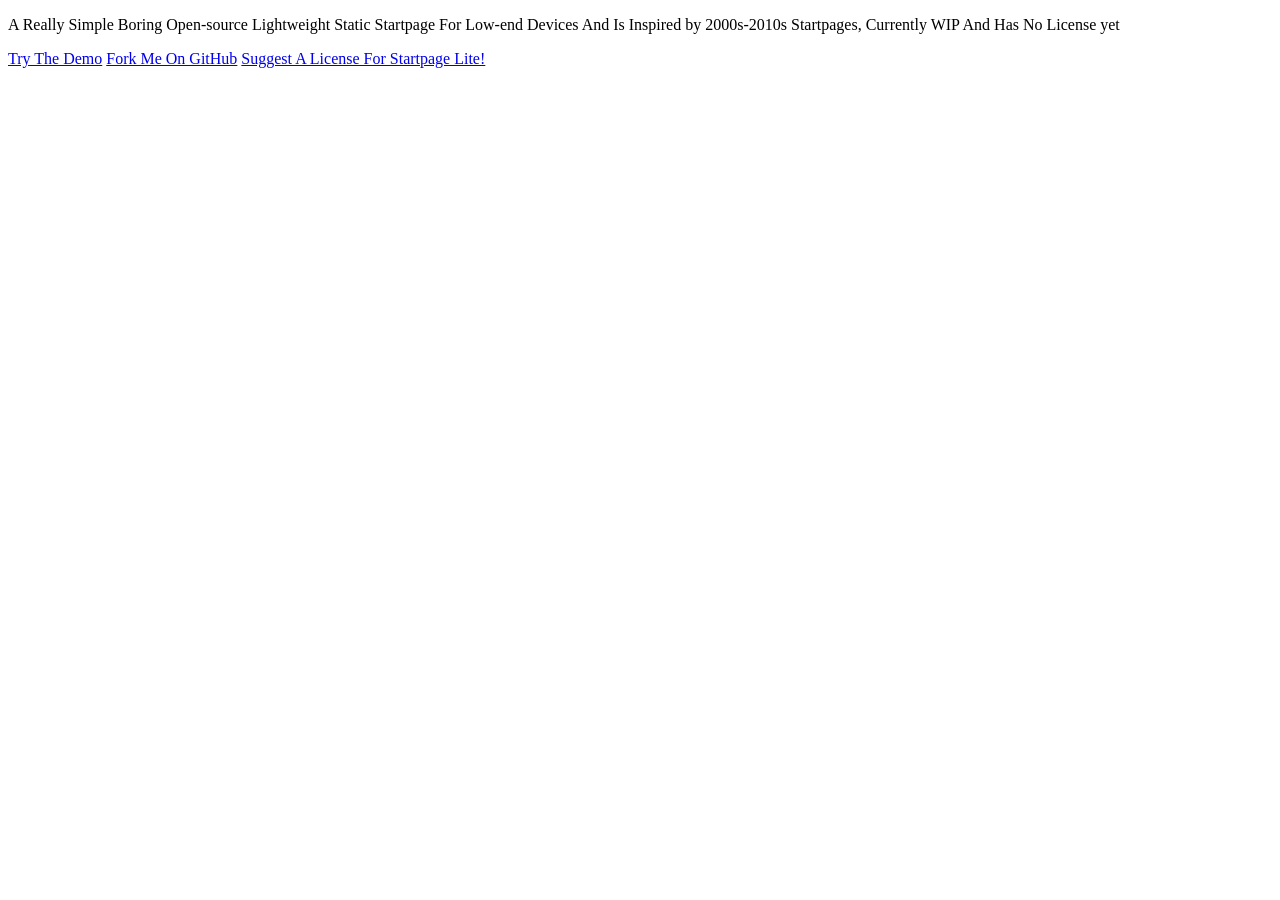
<file: index.html>
<!DOCTYPE html>
<html lang=en>
<head>
    <meta charset="UTF-8">
    <meta name="viewport" content="width=device-width, initial-scale=1.0">
    <title>Startpage Lite</title>
    <link rel="icon" type="image/x-icon" href="https://ikkqqstudio.github.io/Startpage-lite/favicon.ico">
    <!--
Source - https://stackoverflow.com/a/4587917
Posted by Michael Irigoyen, modified by community. See post 'Timeline' for change history
Retrieved 2026-04-09, License - CC BY-SA 3.0
-->
    <link rel="apple-touch-icon" href="https://ikkqqstudio.github.io/Startpage-lite/App.png"/>
</head>
<body>
    <p>A Really Simple Boring Open-source Lightweight Static Startpage For Low-end Devices And Is Inspired by 2000s-2010s Startpages, Currently WIP And Has No License yet</p>
    <a href="https://ikkqqstudio.github.io/Startpage-lite/Demo/">Try The Demo</a>
    <a href="https://github.com/ikkqqstudio/Startpage-lite/">Fork Me On GitHub</a>
    <a href="https://github.com/ikkqqstudio/Startpage-lite/discussions/1">Suggest A License For Startpage Lite!</a>
</body>
</html>
</file>
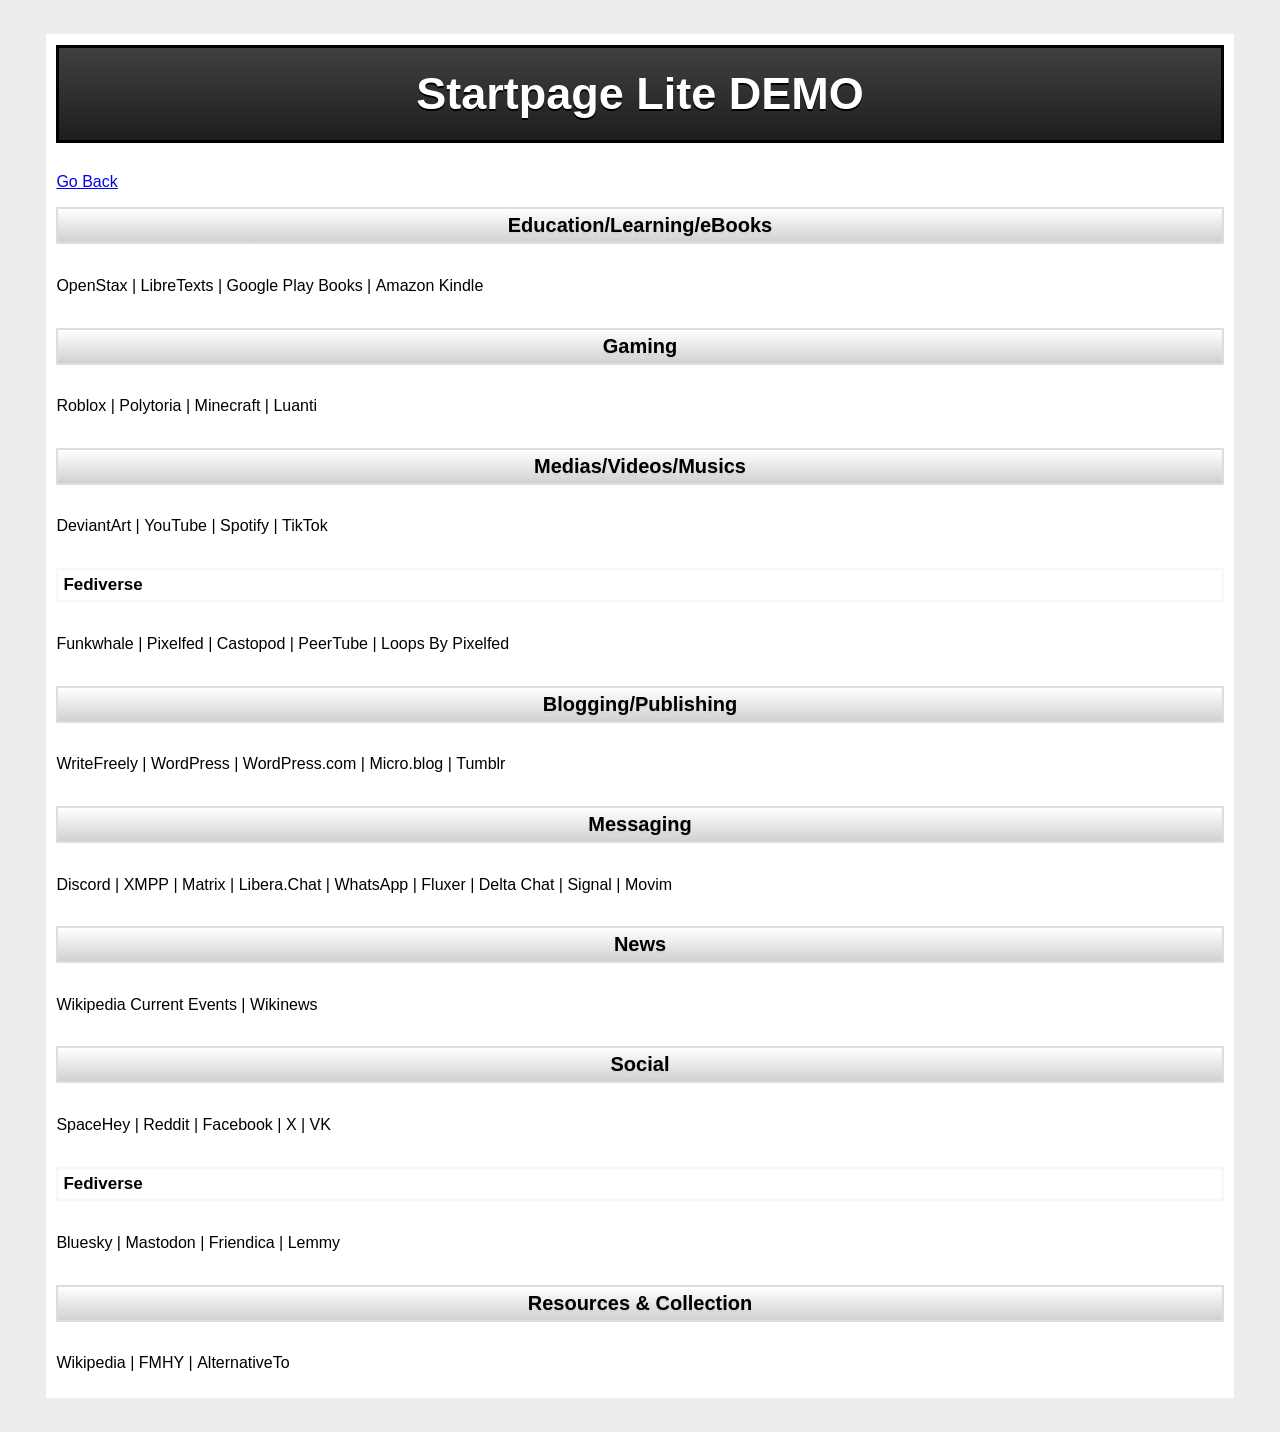
<file: Demo/index.html>
<!DOCTYPE html>
<html lang=en>
<head>
    <meta charset="UTF-8">
    <meta name="viewport" content="width=device-width, initial-scale=1.0">
    <title>Startpage Lite Demo</title>
    <link rel="stylesheet" href="https://ikkqqstudio.github.io/Startpage-lite/Demo/style.css">
    <link rel="icon" type="image/x-icon" href="https://ikkqqstudio.github.io/Startpage-lite/favicon.ico">
    <!--
Source - https://stackoverflow.com/a/4587917
Posted by Michael Irigoyen, modified by community. See post 'Timeline' for change history
Retrieved 2026-04-09, License - CC BY-SA 3.0
-->
    <link rel="apple-touch-icon" href="https://ikkqqstudio.github.io/Startpage-lite/App.png"/>
</head>
<body>
    <div class="Container">
    <h1>Startpage Lite DEMO</h1>
    <a href="https://ikkqqstudio.github.io/Startpage-lite/"><p>Go Back</p></a>
    <h2>Education/Learning/eBooks</h2>
    <div class="Category">
    <a href="https://openstax.org/"><p>OpenStax</p></a> |
    <a href="https://libretexts.org/"><p>LibreTexts</p></a> |
    <a href="https://play.google.com/store/books"><p>Google Play Books</p></a> |
    <a href="https://read.amazon.com/"><p>Amazon Kindle</p></a>
    </div>
    <h2>Gaming</h2>
    <div class="Category">
    <a href="https://www.roblox.com"><p>Roblox</p></a> |
    <a href="http://polytoria.com/"><p>Polytoria</p></a> |
    <a href="https://minecraft.net/"><p>Minecraft</p></a> |
    <a href="https://www.luanti.org/"><p>Luanti</p></a> 
    </div>
    <h2>Medias/Videos/Musics</h2>
    <div class="Category">
    <a href="https://www.deviantart.com"><p>DeviantArt</p></a> |
    <a href="https://www.youtube.com"><p>YouTube</p></a> |
    <a href="https://open.spotify.com/"><p>Spotify</p></a> |
    <a href="https://www.tiktok.com/"><p>TikTok</p></a>
    <h3>Fediverse</h3>
    <a href="https://funkwhale.audio/"><p>Funkwhale</p></a> |
    <a href="https://pixelfed.org/"><p>Pixelfed</p></a> |
    <a href="https://castopod.org/"><p>Castopod</p></a> |
    <a href="https://joinpeertube.org/"><p>PeerTube</p></a> |
    <a href="https://joinloops.org/"><p>Loops By Pixelfed</p></a>
    </div>
    <h2>Blogging/Publishing</h2>
    <div class="Category">
    <a href="https://writefreely.org/"><p>WriteFreely</p></a> |
    <a href="https://wordpress.org"><p>WordPress</p></a> |
    <a href="https://wordpress.com"><p>WordPress.com</p></a> |
    <a href="https://micro.blog/"><p>Micro.blog</p></a> |
    <a href="https://www.tumblr.com/"><p>Tumblr</p></a>
    </div>
    <h2>Messaging</h2>
    <div class="Category">
    <a href="https://www.discord.com"><p>Discord</p></a> |
    <a href="https://xmpp.org/"><p>XMPP</p></a> |
    <a href="https://matrix.org/"><p>Matrix</p></a> |
    <a href="https://libera.chat/"><p>Libera.Chat</p></a> |
    <a href="https://whatsapp.com/"><p>WhatsApp</p></a> |
    <a href="https://fluxer.app/"><p>Fluxer</p></a> |
    <a href="https://delta.chat/"><p>Delta Chat</p></a> |
    <a href="https://signal.org/"><p>Signal</p></a> |
    <a href="https://mov.im/"><p>Movim</p></a>
    </div>
    <h2>News</h2>
    <div class="Category">
    <a href="https://en.wikipedia.org/wiki/Portal:Current_events"><p>Wikipedia Current Events</p></a> |
    <a href="https://en.wikinews.org/"><p>Wikinews</p></a>
    </div>
    <h2>Social</h2>
    <div class="Category">
    <a href="https://spacehey.com"><p>SpaceHey</p></a> |
    <a href="https://www.reddit.com/"><p>Reddit</p></a> |
    <a href="https://www.facebook.com/"><p>Facebook</p></a> |
    <a href="https://x.com/"><p>X</p></a> |
    <a href="https://vk.com/"><p>VK</p></a>
    </div>
    <h3>Fediverse</h3>
    <div class="Category">
    <a href="https://bsky.app/"><p>Bluesky</p></a> |
    <a href="https://joinmastodon.org/"><p>Mastodon</p></a> |
    <a href="https://friendi.ca/"><p>Friendica</p></a> |
    <a href="https://join-lemmy.org/"><p>Lemmy</p></a>
    </div>
    <h2>Resources & Collection</h2>
    <div class="Category">
    <a href="https://www.wikipedia.org"><p>Wikipedia</p></a> |
    <a href="https://fmhy.net/"><p>FMHY</p></a> |
    <a href="https://alternativeto.net/"><p>AlternativeTo</p></a>
    </div>
    </div>
</body>
</html>
</file>
